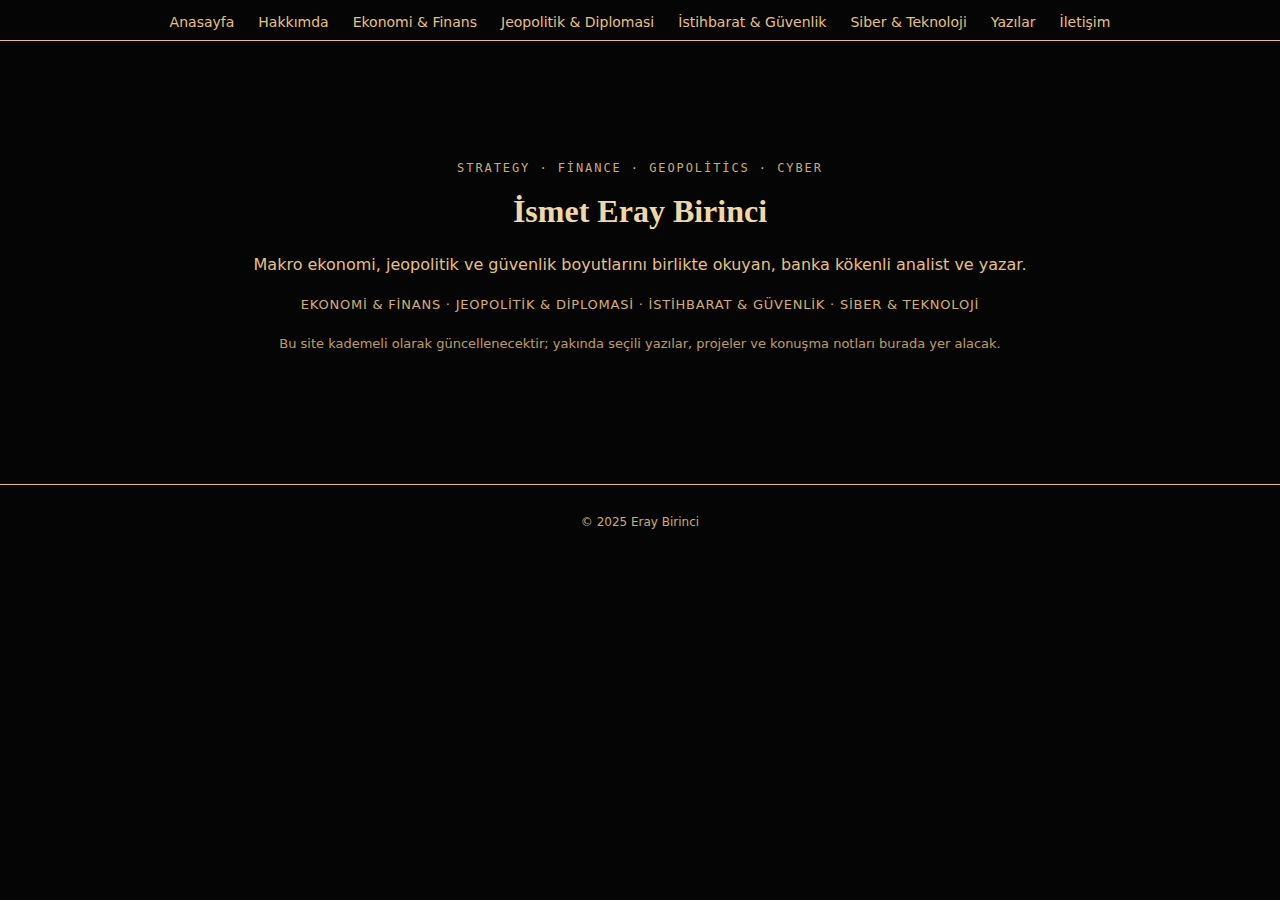
<file: index.html>
<!DOCTYPE html>
<html lang="tr">
<head>
    <meta charset="UTF-8">
    <meta name="viewport" content="width=device-width, initial-scale=1.0">
    <title>Eros53 | Ana Sayfa</title>
    <link rel="stylesheet" href="style.css">
</head>

<body>

<header>
    <nav>
        <a href="index.html">Anasayfa</a>
        <a href="about.html">Hakkımda</a>
        <a href="economy.html">Ekonomi & Finans</a>
        <a href="geopolitics.html">Jeopolitik & Diplomasi</a>
        <a href="security.html">İstihbarat & Güvenlik</a>
        <a href="cyber.html">Siber & Teknoloji</a>
        <a href="columns.html">Yazılar</a>
        <a href="contact.html">İletişim</a>
    </nav>
</header>

<main>
    <section class="hero">
        <p class="eyebrow mono">Strategy · Finance · Geopolitics · Cyber</p>

        <h1>İsmet Eray Birinci</h1>

        <p class="tagline">
            Makro ekonomi, jeopolitik ve güvenlik boyutlarını birlikte okuyan,
            banka kökenli analist ve yazar.
        </p>

        <p class="meta">
            Ekonomi &amp; Finans · Jeopolitik &amp; Diplomasi · İstihbarat &amp; Güvenlik · Siber &amp; Teknoloji
        </p>

        <p class="note">
            Bu site kademeli olarak güncellenecektir; yakında seçili yazılar, projeler ve konuşma notları
            burada yer alacak.
        </p>
    </section>
</main>

<footer>
    <p>© 2025 Eray Birinci</p>
</footer>

</body>
</html>
</file>
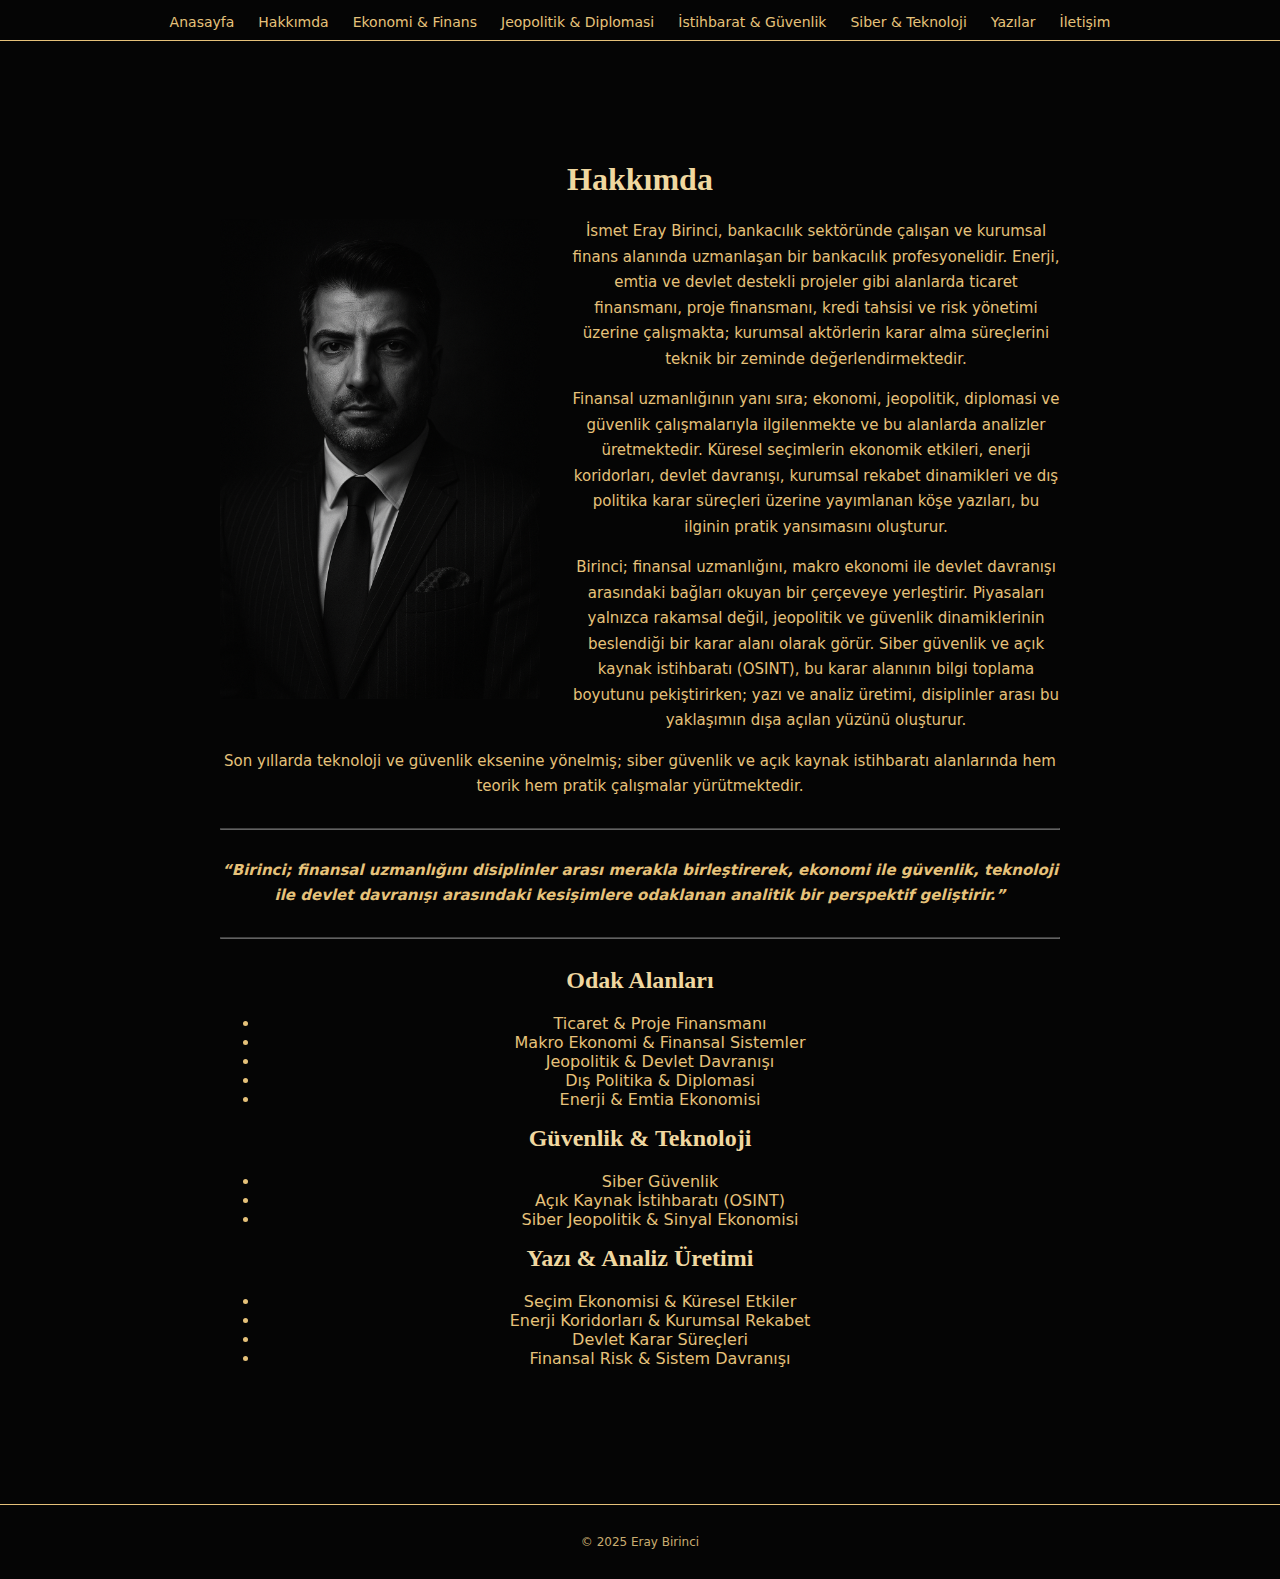
<file: about.html>
<!DOCTYPE html>
<html lang="tr">
<head>
    <meta charset="UTF-8">
    <meta name="viewport" content="width=device-width, initial-scale=1.0">
    <title>Eray Birinci | Hakkımda</title>
    <link rel="stylesheet" href="style.css">
</head>

<body>

<header>
    <nav>
        <a href="index.html">Anasayfa</a>
        <a href="about.html">Hakkımda</a>
        <a href="economy.html">Ekonomi & Finans</a>
        <a href="geopolitics.html">Jeopolitik & Diplomasi</a>
        <a href="security.html">İstihbarat & Güvenlik</a>
        <a href="cyber.html">Siber & Teknoloji</a>
        <a href="columns.html">Yazılar</a>
        <a href="contact.html">İletişim</a>
    </nav>
</header>

<main>
   <main>
    <section class="section">
        <h1>Hakkımda</h1>
        <img src="E85FA823-1E98-49F8-A25A-93EC9F413058_Original.png" alt="İsmet Eray Birinci" class="about-photo">

        <p>İsmet Eray Birinci, bankacılık sektöründe çalışan ve kurumsal finans alanında uzmanlaşan bir bankacılık profesyonelidir. Enerji, emtia ve devlet destekli projeler gibi alanlarda ticaret finansmanı, proje finansmanı, kredi tahsisi ve risk yönetimi üzerine çalışmakta; kurumsal aktörlerin karar alma süreçlerini teknik bir zeminde değerlendirmektedir.</p>

    <p>Finansal uzmanlığının yanı sıra; ekonomi, jeopolitik, diplomasi ve güvenlik çalışmalarıyla ilgilenmekte ve bu alanlarda analizler üretmektedir. Küresel seçimlerin ekonomik etkileri, enerji koridorları, devlet davranışı, kurumsal rekabet dinamikleri ve dış politika karar süreçleri üzerine yayımlanan köşe yazıları, bu ilginin pratik yansımasını oluşturur.</p>

    <p>Birinci; finansal uzmanlığını, makro ekonomi ile devlet davranışı arasındaki bağları okuyan bir çerçeveye yerleştirir. Piyasaları yalnızca rakamsal değil, jeopolitik ve güvenlik dinamiklerinin beslendiği bir karar alanı olarak görür. Siber güvenlik ve açık kaynak istihbaratı (OSINT), bu karar alanının bilgi toplama boyutunu pekiştirirken; yazı ve analiz üretimi, disiplinler arası bu yaklaşımın dışa açılan yüzünü oluşturur.</p>

    <p>Son yıllarda teknoloji ve güvenlik eksenine yönelmiş; siber güvenlik ve açık kaynak istihbaratı alanlarında hem teorik hem pratik çalışmalar yürütmektedir.</p>

    <hr style="margin: 28px 0; opacity: 0.4;">

    <p><em><strong>“Birinci; finansal uzmanlığını disiplinler arası merakla birleştirerek, ekonomi ile güvenlik, teknoloji ile devlet davranışı arasındaki kesişimlere odaklanan analitik bir perspektif geliştirir.”</strong></em></p>

    <hr style="margin: 28px 0; opacity: 0.4;">

    <h2>Odak Alanları</h2>
    <ul>
      <li>Ticaret &amp; Proje Finansmanı</li>
      <li>Makro Ekonomi &amp; Finansal Sistemler</li>
      <li>Jeopolitik &amp; Devlet Davranışı</li>
      <li>Dış Politika &amp; Diplomasi</li>
      <li>Enerji &amp; Emtia Ekonomisi</li>
    </ul>

    <h2>Güvenlik &amp; Teknoloji</h2>
    <ul>
      <li>Siber Güvenlik</li>
      <li>Açık Kaynak İstihbaratı (OSINT)</li>
      <li>Siber Jeopolitik &amp; Sinyal Ekonomisi</li>
    </ul>

    <h2>Yazı &amp; Analiz Üretimi</h2>
    <ul>
      <li>Seçim Ekonomisi &amp; Küresel Etkiler</li>
      <li>Enerji Koridorları &amp; Kurumsal Rekabet</li>
      <li>Devlet Karar Süreçleri</li>
      <li>Finansal Risk &amp; Sistem Davranışı</li>
    </ul>
  </section>
</main>
</main>

<footer>
    <p>© 2025 Eray Birinci</p>
</footer>

</body>
</html>
</file>
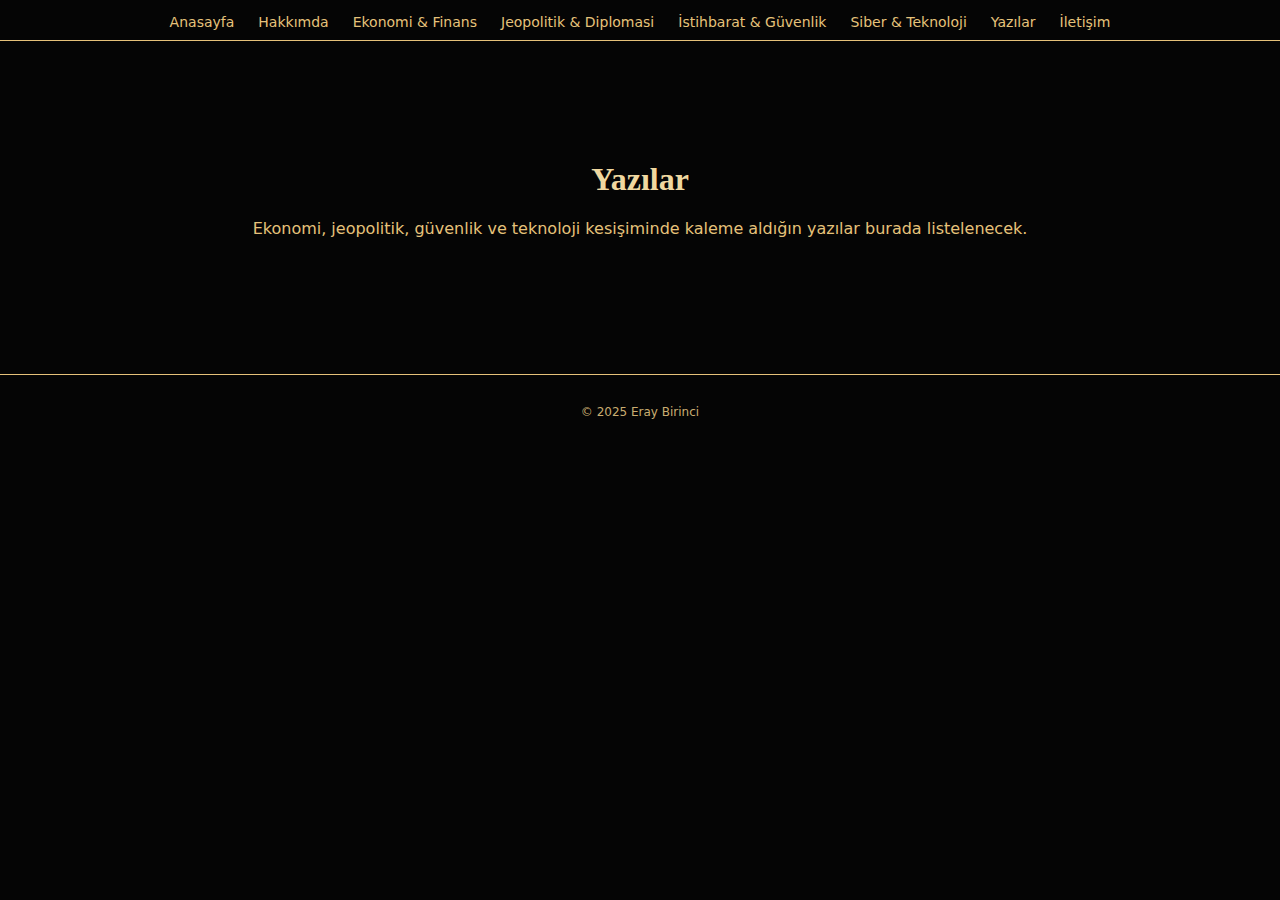
<file: columns.html>
<!DOCTYPE html>
<html lang="tr">
<head>
    <meta charset="UTF-8">
    <meta name="viewport" content="width=device-width, initial-scale=1.0">
    <title>Eray Birinci | Yazılar</title>
    <link rel="stylesheet" href="style.css">
</head>

<body>

<header>
    <nav>
        <a href="index.html">Anasayfa</a>
        <a href="about.html">Hakkımda</a>
        <a href="economy.html">Ekonomi & Finans</a>
        <a href="geopolitics.html">Jeopolitik & Diplomasi</a>
        <a href="security.html">İstihbarat & Güvenlik</a>
        <a href="cyber.html">Siber & Teknoloji</a>
        <a href="columns.html">Yazılar</a>
        <a href="contact.html">İletişim</a>
    </nav>
</header>

<main>
    <section class="hero">
        <h1>Yazılar</h1>
        <p>Ekonomi, jeopolitik, güvenlik ve teknoloji kesişiminde kaleme aldığın yazılar burada listelenecek.</p>
    </section>
</main>

<footer>
    <p>© 2025 Eray Birinci</p>
</footer>

</body>
</html>
</file>
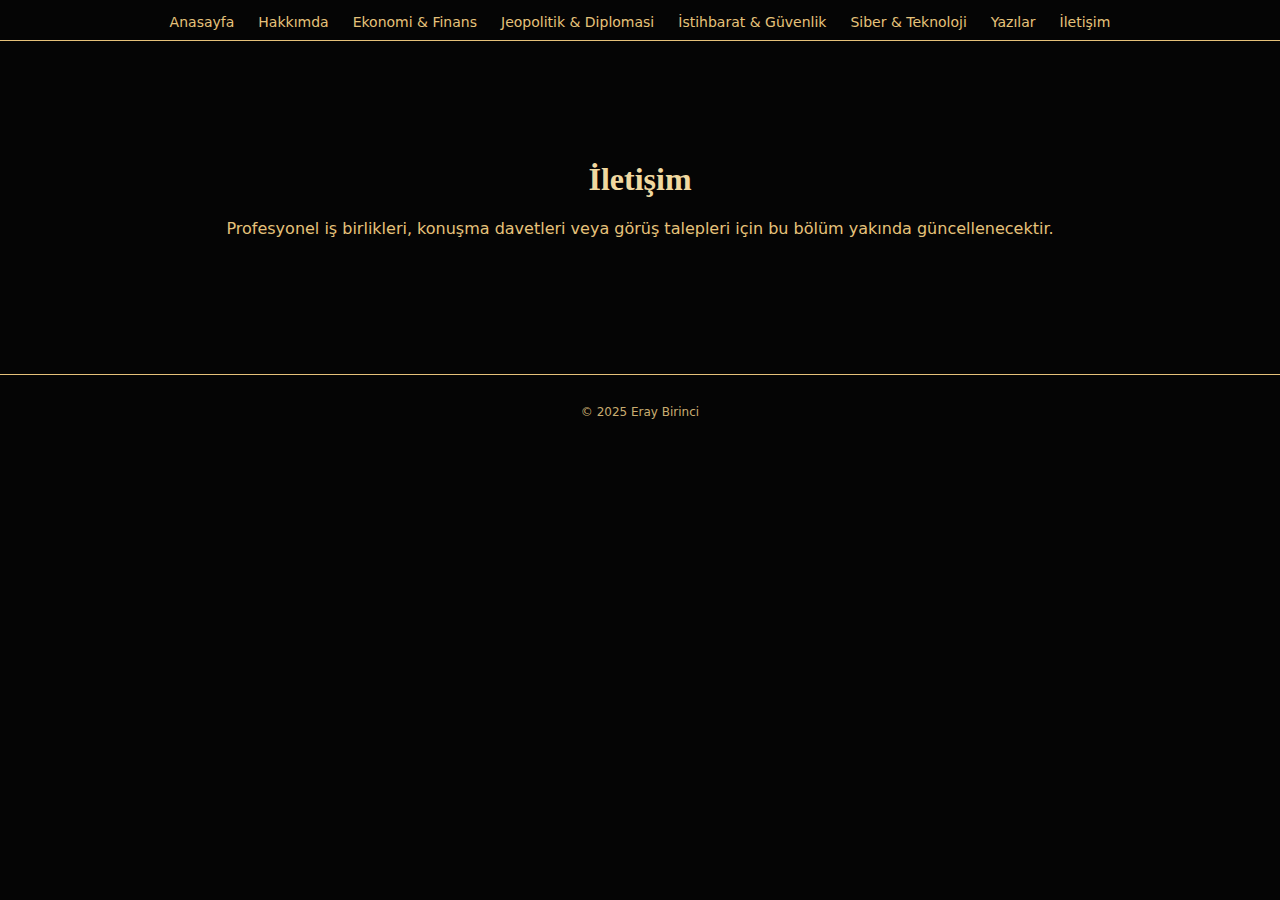
<file: contact.html>
<!DOCTYPE html>
<html lang="tr">
<head>
    <meta charset="UTF-8">
    <meta name="viewport" content="width=device-width, initial-scale=1.0">
    <title>Eray Birinci | İletişim</title>
    <link rel="stylesheet" href="style.css">
</head>

<body>

<header>
    <nav>
        <a href="index.html">Anasayfa</a>
        <a href="about.html">Hakkımda</a>
        <a href="economy.html">Ekonomi & Finans</a>
        <a href="geopolitics.html">Jeopolitik & Diplomasi</a>
        <a href="security.html">İstihbarat & Güvenlik</a>
        <a href="cyber.html">Siber & Teknoloji</a>
        <a href="columns.html">Yazılar</a>
        <a href="contact.html">İletişim</a>
    </nav>
</header>

<main>
    <section class="hero">
        <h1>İletişim</h1>
        <p>Profesyonel iş birlikleri, konuşma davetleri veya görüş talepleri için bu bölüm yakında güncellenecektir.</p>
    </section>
</main>

<footer>
    <p>© 2025 Eray Birinci</p>
</footer>

</body>
</html>
</file>
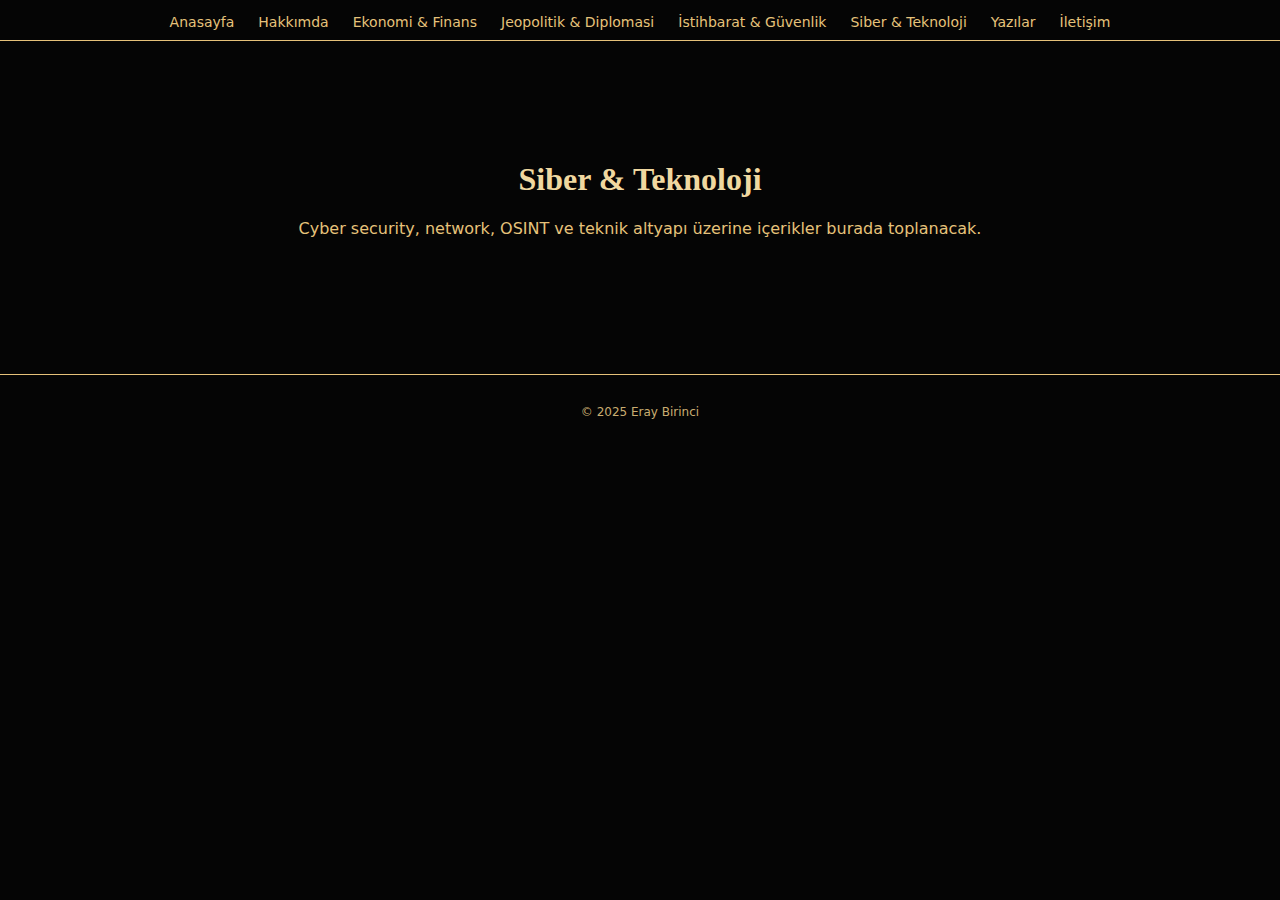
<file: cyber.html>
<!DOCTYPE html>
<html lang="tr">
<head>
    <meta charset="UTF-8">
    <meta name="viewport" content="width=device-width, initial-scale=1.0">
    <title>Eray Birinci | Siber & Teknoloji</title>
    <link rel="stylesheet" href="style.css">
</head>

<body>

<header>
    <nav>
        <a href="index.html">Anasayfa</a>
        <a href="about.html">Hakkımda</a>
        <a href="economy.html">Ekonomi & Finans</a>
        <a href="geopolitics.html">Jeopolitik & Diplomasi</a>
        <a href="security.html">İstihbarat & Güvenlik</a>
        <a href="cyber.html">Siber & Teknoloji</a>
        <a href="columns.html">Yazılar</a>
        <a href="contact.html">İletişim</a>
    </nav>
</header>

<main>
    <section class="hero">
        <h1>Siber &amp; Teknoloji</h1>
        <p>Cyber security, network, OSINT ve teknik altyapı üzerine içerikler burada toplanacak.</p>
    </section>
</main>

<footer>
    <p>© 2025 Eray Birinci</p>
</footer>

</body>
</html>
</file>
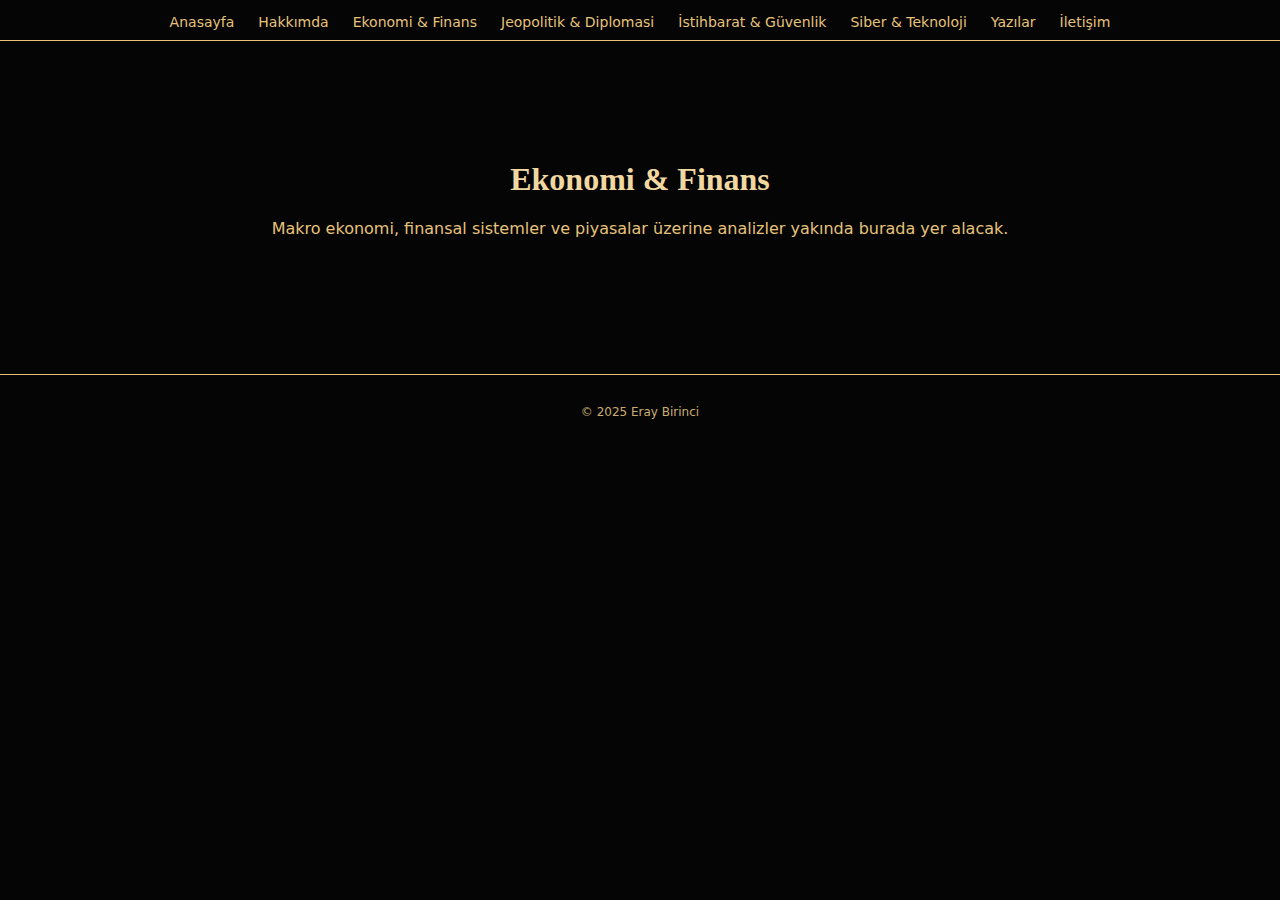
<file: economy&finance.html>
<!DOCTYPE html>
<html lang="tr">
<head>
    <meta charset="UTF-8">
    <meta name="viewport" content="width=device-width, initial-scale=1.0">
    <title>Eray Birinci | Ekonomi & Finans</title>
    <link rel="stylesheet" href="style.css">
</head>

<body>

<header>
    <nav>
        <a href="index.html">Anasayfa</a>
        <a href="about.html">Hakkımda</a>
        <a href="economy.html">Ekonomi & Finans</a>
        <a href="geopolitics.html">Jeopolitik & Diplomasi</a>
        <a href="security.html">İstihbarat & Güvenlik</a>
        <a href="cyber.html">Siber & Teknoloji</a>
        <a href="columns.html">Yazılar</a>
        <a href="contact.html">İletişim</a>
    </nav>
</header>

<main>
    <section class="hero">
        <h1>Ekonomi &amp; Finans</h1>
        <p>Makro ekonomi, finansal sistemler ve piyasalar üzerine analizler yakında burada yer alacak.</p>
    </section>
</main>

<footer>
    <p>© 2025 Eray Birinci</p>
</footer>

</body>
</html>
</file>
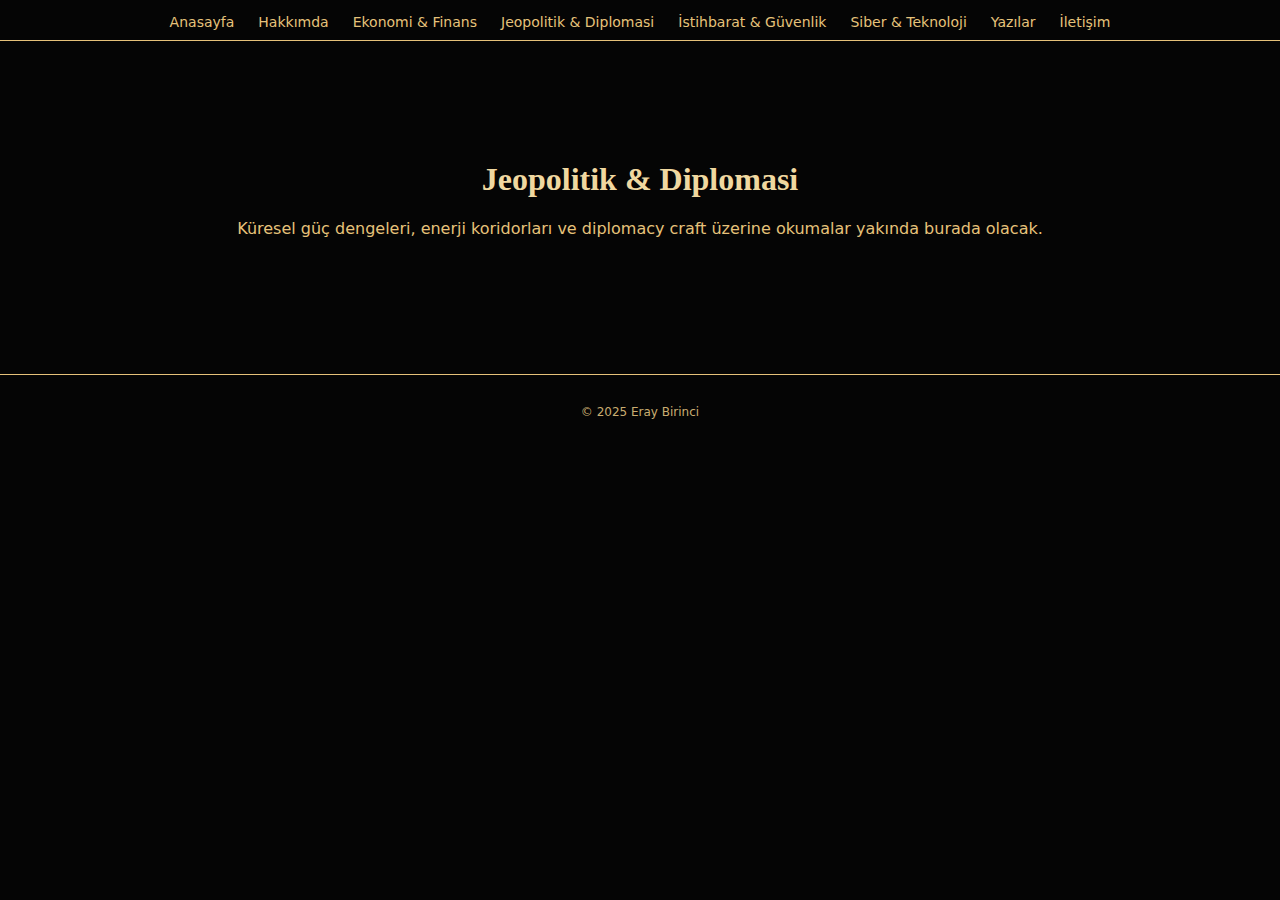
<file: Geopolitic.html>
<!DOCTYPE html>
<html lang="tr">
<head>
    <meta charset="UTF-8">
    <meta name="viewport" content="width=device-width, initial-scale=1.0">
    <title>Eray Birinci | Jeopolitik & Diplomasi</title>
    <link rel="stylesheet" href="style.css">
</head>

<body>

<header>
    <nav>
        <a href="index.html">Anasayfa</a>
        <a href="about.html">Hakkımda</a>
        <a href="economy.html">Ekonomi & Finans</a>
        <a href="geopolitics.html">Jeopolitik & Diplomasi</a>
        <a href="security.html">İstihbarat & Güvenlik</a>
        <a href="cyber.html">Siber & Teknoloji</a>
        <a href="columns.html">Yazılar</a>
        <a href="contact.html">İletişim</a>
    </nav>
</header>

<main>
    <section class="hero">
        <h1>Jeopolitik &amp; Diplomasi</h1>
        <p>Küresel güç dengeleri, enerji koridorları ve diplomacy craft üzerine okumalar yakında burada olacak.</p>
    </section>
</main>

<footer>
    <p>© 2025 Eray Birinci</p>
</footer>

</body>
</html>
</file>
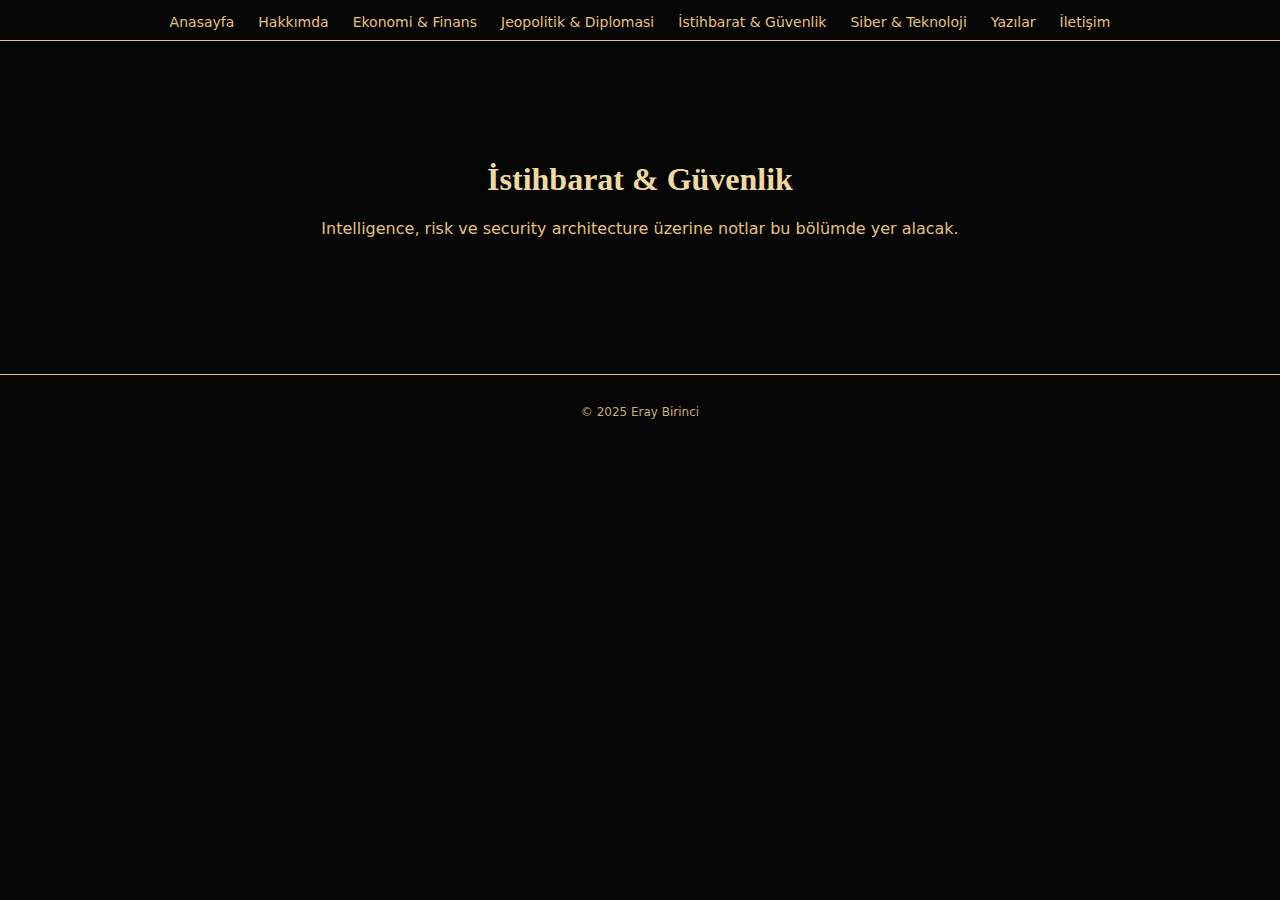
<file: Security.html>
<!DOCTYPE html>
<html lang="tr">
<head>
    <meta charset="UTF-8">
    <meta name="viewport" content="width=device-width, initial-scale=1.0">
    <title>Eray Birinci | İstihbarat & Güvenlik</title>
    <link rel="stylesheet" href="style.css">
</head>

<body>

<header>
    <nav>
        <a href="index.html">Anasayfa</a>
        <a href="about.html">Hakkımda</a>
        <a href="economy.html">Ekonomi & Finans</a>
        <a href="geopolitics.html">Jeopolitik & Diplomasi</a>
        <a href="security.html">İstihbarat & Güvenlik</a>
        <a href="cyber.html">Siber & Teknoloji</a>
        <a href="columns.html">Yazılar</a>
        <a href="contact.html">İletişim</a>
    </nav>
</header>

<main>
    <section class="hero">
        <h1>İstihbarat &amp; Güvenlik</h1>
        <p>Intelligence, risk ve security architecture üzerine notlar bu bölümde yer alacak.</p>
    </section>
</main>

<footer>
    <p>© 2025 Eray Birinci</p>
</footer>

</body>
</html>
</file>
<file: style.css>
/* Genel gövde ayarları */
body {
    margin: 0;
    padding: 0;
    background-color: #050505;
    color: #e6c27a;
    font-family: system-ui, -apple-system, BlinkMacSystemFont, "Segoe UI", sans-serif;
}

/* Başlıklar daha akademik serif font */
h1, h2, h3 {
    font-family: "Georgia", "Times New Roman", serif;
    margin-top: 0;
    color: #f0d8a0;
}

/* Üst menü */
header {
    background-color: #050505;
    border-bottom: 1px solid #e6c27a;
}

nav {
    max-width: 1100px;
    margin: 0 auto;
    padding: 14px 16px 10px;
    display: flex;
    flex-wrap: wrap;
    justify-content: center;
    gap: 8px 24px;
}

nav a {
    color: #e6c27a;
    text-decoration: none;
    font-weight: 500;
    font-size: 14px;
}

nav a:hover {
    text-decoration: underline;
}

/* Ana blok (hero) */
.hero {
    max-width: 840px;
    margin: 120px auto 0;
    padding: 0 16px 80px;
    text-align: center;
}

/* Persona üst etiketi – hafif cyber/analytic vibe */
.hero .eyebrow {
    font-size: 12px;
    letter-spacing: 0.16em;
    text-transform: uppercase;
    margin-bottom: 18px;
    color: #c9ad71;
}

/* Monospaced stil – gerektiğinde OSINT / cyber terimleri için */
.mono {
    font-family: "SF Mono", "Menlo", "Consolas", monospace;
}

/* Ana tagline */
.hero .tagline {
    font-size: 16px;
    line-height: 1.7;
    margin-bottom: 18px;
}

/* Alt satır – domainleri özetleyen meta satır */
.hero .meta {
    font-size: 13px;
    letter-spacing: 0.06em;
    text-transform: uppercase;
    opacity: 0.9;
    margin-bottom: 24px;
}

/* Küçük not */
.hero .note {
    font-size: 13px;
    opacity: 0.8;
}

/* Sayfalardaki normal içerik blokları */
.section {
    max-width: 840px;
    margin: 120px auto 0;
    padding: 0 16px 80px;
    text-align: center;
}

.section p {
    font-size: 15px;
    line-height: 1.7;
}

/* Alt bilgi (footer) */
footer {
    text-align: center;
    padding: 18px;
    border-top: 1px solid #e6c27a;
    margin-top: 40px;
    font-size: 12px;
    color: #c9ad71;
}

/* --- HAKKIMDA FOTOĞRAFI EKLEMESİ --- */

/* Desktop ve büyük ekranlar için portre yerleşimi */
.about-photo {
    max-width: 320px;
    border-radius: 4px;
    margin: 0 32px 24px 0;
    float: left;
}

/* Mobil ve dar ekranlar: fotoğraf üstte, metin altta olsun */
@media (max-width: 768px) {
    .section {
        text-align: left;
    }

    .about-photo {
        float: none;
        display: block;
        margin: 0 auto 24px auto;
        max-width: 70%;
    }
}
</file>
